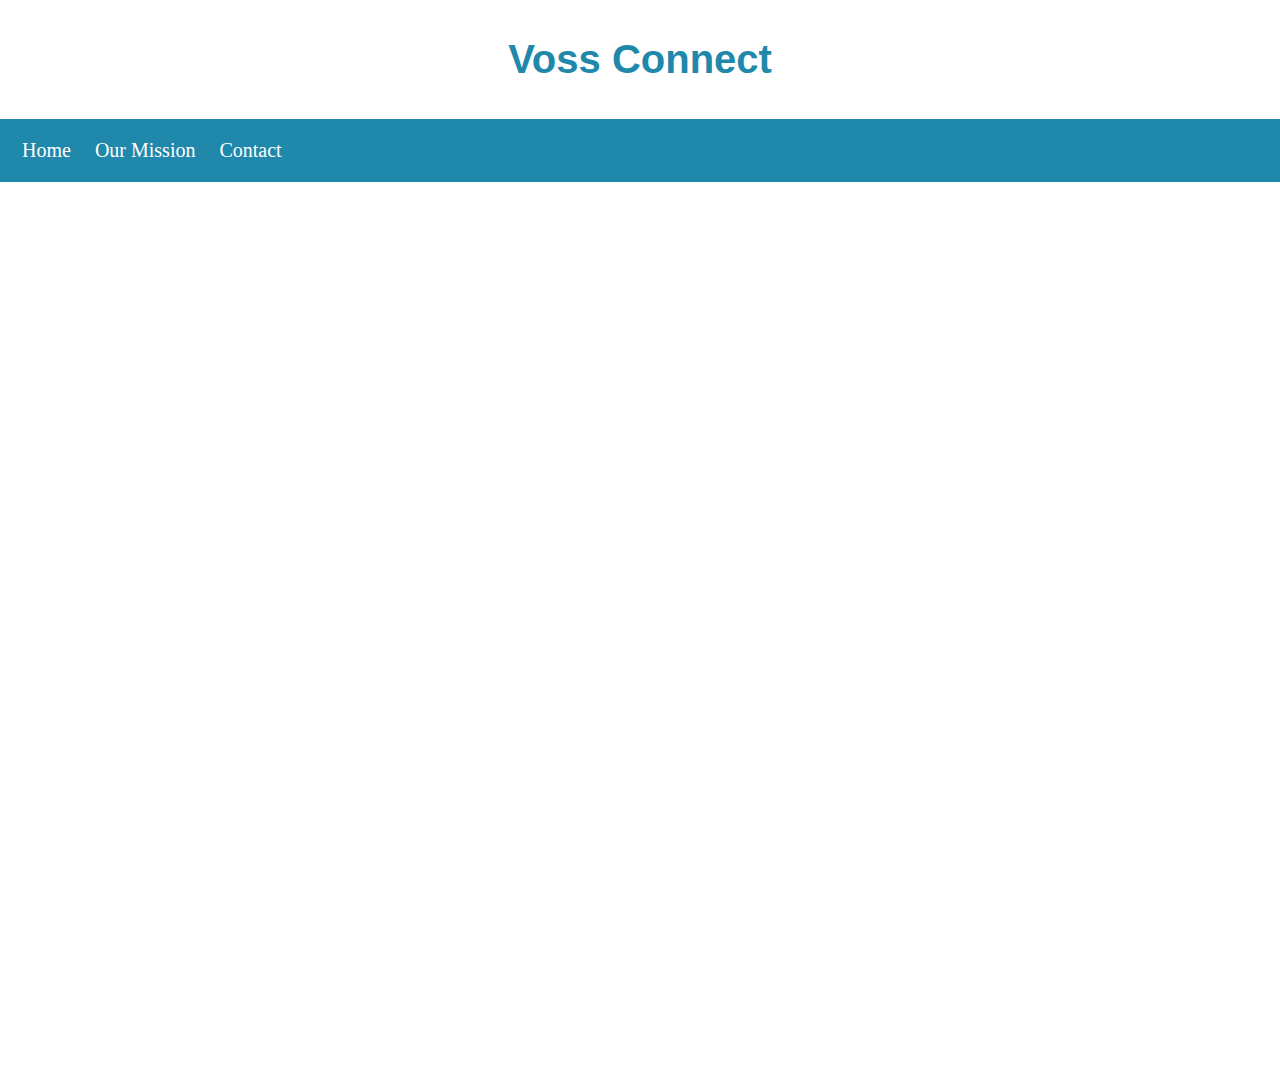
<file: index.html>
<DOCTYPE! html>
<html>
<head>
  <link rel="stylesheet" href="file.css">
  <title>this is an example page</title>
  <style>
      body,html{padding: 0; margin: 0}
  </style>
</head>
<body>
  <header>
    <h1>Voss Connect</h1>
  </header>
  <nav>
    <ul>
      <li><a href="index.html">Home</a></li>
      <li><a href="Mission.html">Our Mission</a></li>
      <li><a href="contact.html">Contact</a></li>
    </ul>
  </nav>
  <div class="bg"></div>
  <div class="Intro">
    <h1>Introducing</h1>
    <h2>Voss Connect</h2>
  </div>

</body>


<html>
</file>
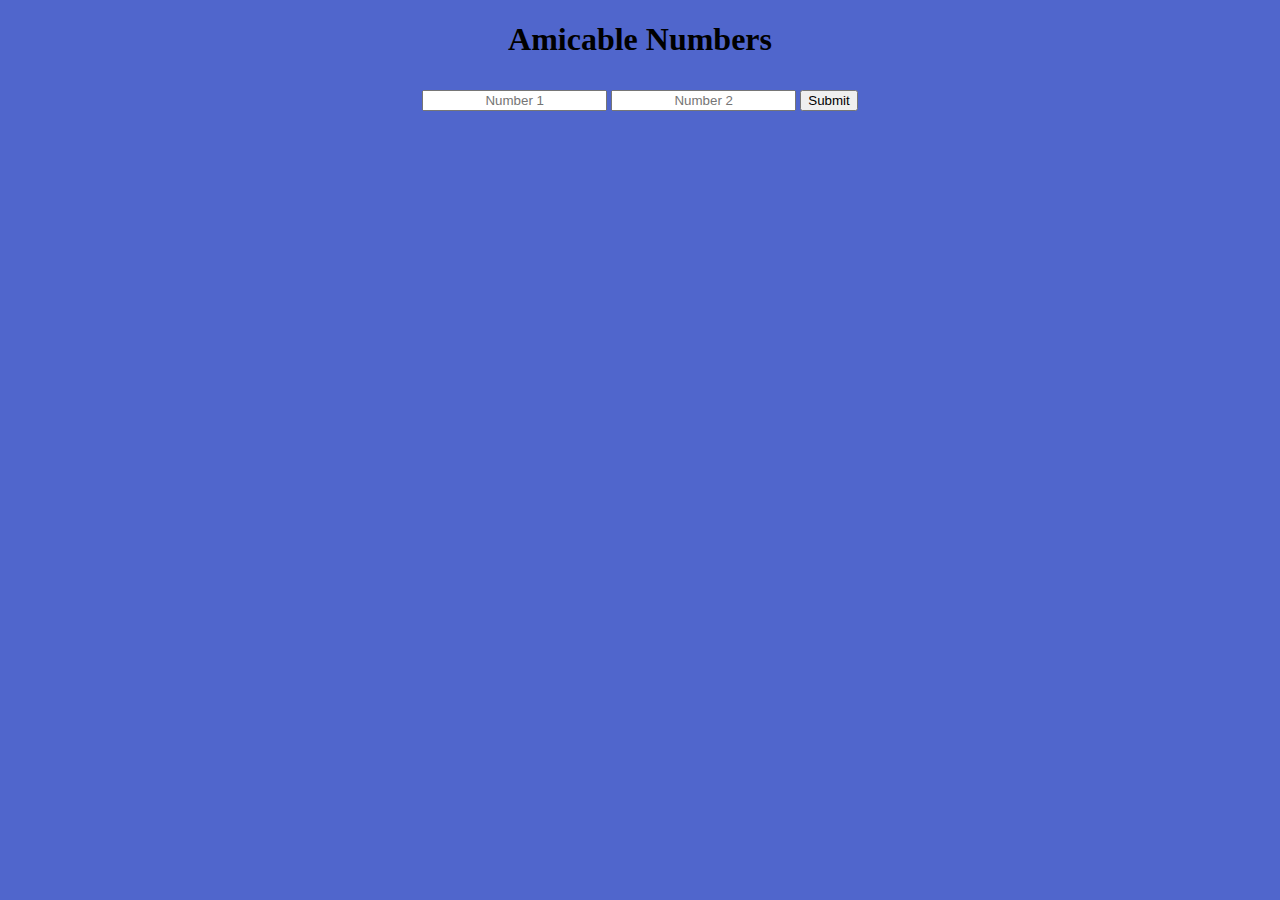
<file: amicable.html>
<!DOCTYPE html>
<html lang="en" dir="ltr">
  <head>
    <meta charset="utf-8">
    <title>Amicable</title>
    <script src="amicable.js" charset="utf-8" language="javascript"></script>
    <style style="css">
      *{text-align: center;}
      span {padding: 10px;}
      .input {display: block; padding: 10px;}
      html, body {background-color: #5066CC;}
      .h2 {font-size: 20px; text-decoration: underline;}
      .fact {padding-top: 10px; display: block;}
      p {font-size: 20px;}
    </style>
  </head>
  <body>
    <header>
      <h1>Amicable Numbers</h1>
    </header>
    <div class="form" id="form">
      <form class="input" action="#" method="post">
        <input type="text" name="num1" value="" id="num1" placeholder="Number 1">
        <input type="text" name="num1" value="" id="num2" placeholder="Number 2">
        <input type="button" name="Submit" value="Submit" id="button">
      </form>
    </div>

    <script type="text/javascript">
      var button = document.getElementById("button");
      button.addEventListener("click", function() {handler();} );
      /*
      test code for isFactor
      for(var i = 1; i < 10; i++)
        for(var j = 1; j < 10; j++)
          if(isFactor(i, j))
            document.write(j + " is a factor of " + i + "<br>");

      ///test for showFactors
      var arr = [1, 2, 3, 4, 4];
      showFactors(arr);

      //test for addFactors
      document.write(addFactors(arr));

      //test for getFactors
      document.write(getFactors(6));
      */
    </script>

  </body>
</html>
</file>
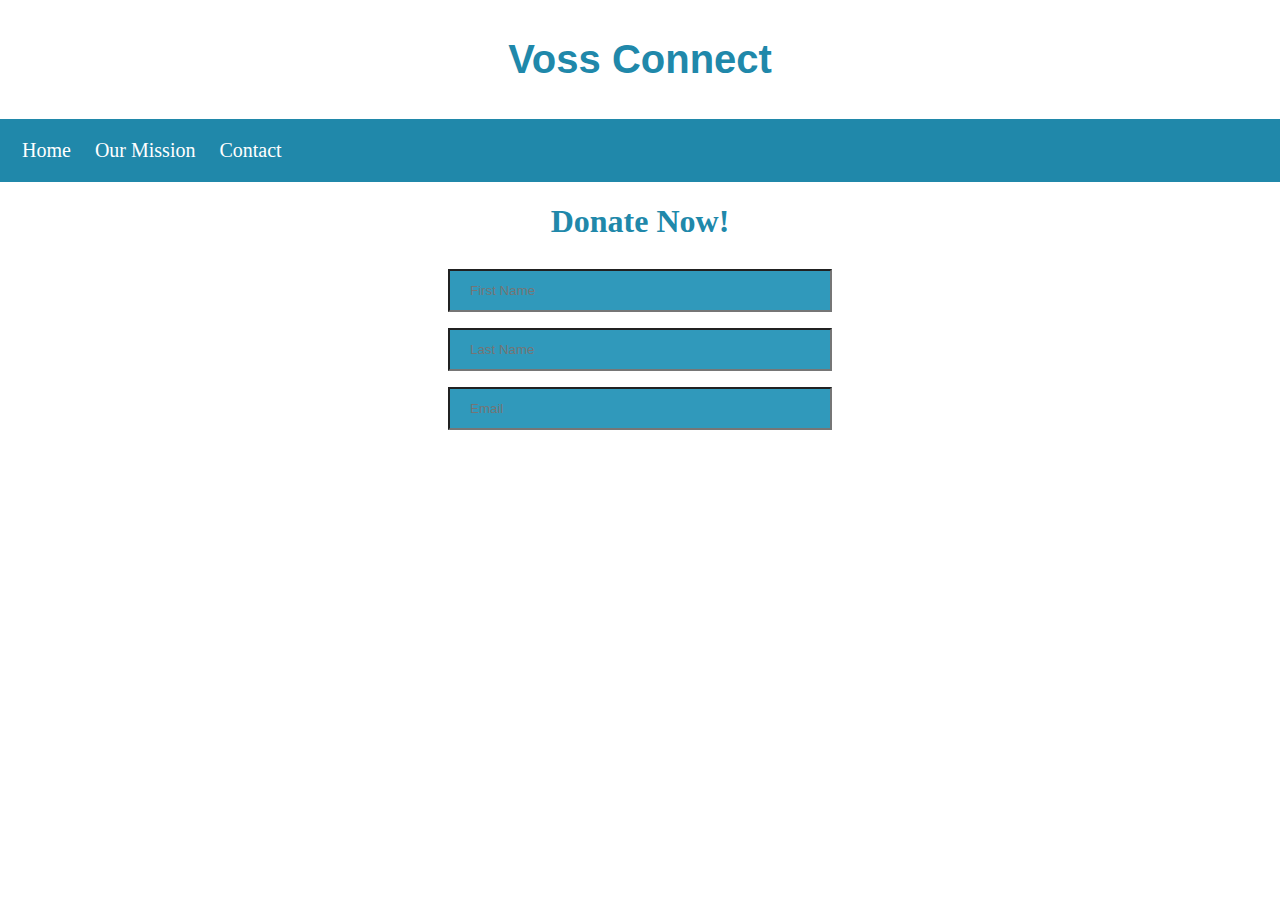
<file: contact.html>
<DOCTYPE! html>
<html>
<head>
  <link rel="stylesheet" href="file.css">
  <title>this is an example page</title>
  <style>
      body,html{padding: 0; margin: 0}
  </style>
</head>
<body>
  <header>
    <h1>Voss Connect</h1>
  </header>
  <nav>
    <ul>
      <li><a href="index.html">Home</a></li>
      <li><a href="Mission.html">Our Mission</a></li>
      <li><a href="contact.html">Contact</a></li>
    </ul>
  </nav>
  <div class="contact">
  <h1>Donate Now!</h1>
    <form class="input" action="#" method="post">
      <input type="text" name="First Name" value="" placeholder="First Name">
      <br>
      <input type="text" name="Last Name" value="" placeholder="Last Name">
      <br>
      <input type="text" name="Email" value="" placeholder="Email">
    </form>
  </div>
</body>
</html>
</file>
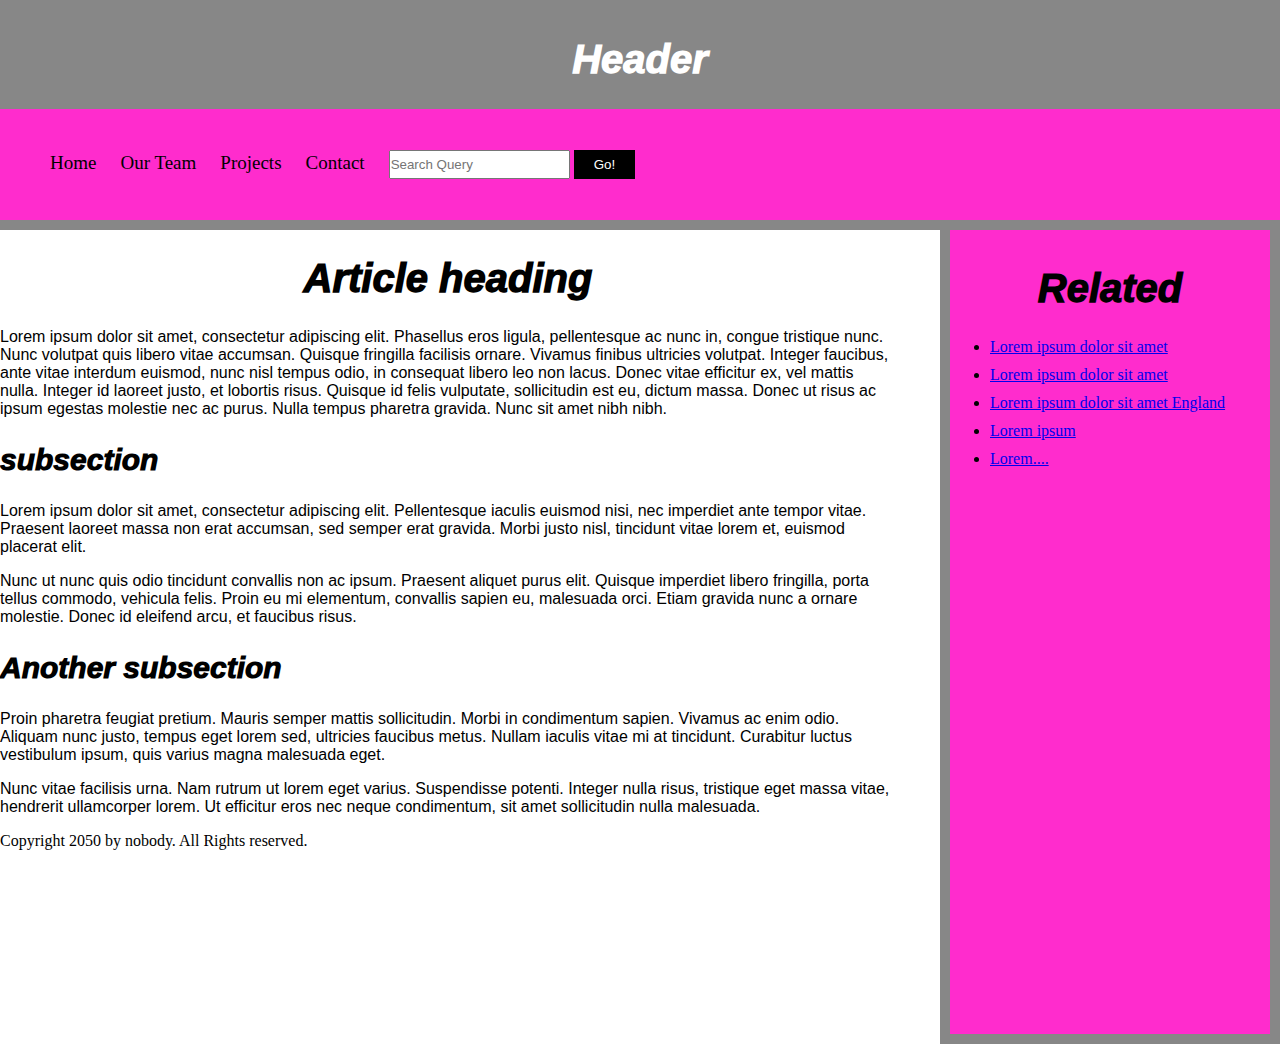
<file: html5_doc.html>
<!doctype html>
<html>
<head>
<meta charset="utf-8">
<title>HTML 5 Doc</title>
  <style>
    body,html {height: 100%; padding: 0; margin: 0; }
    header h1 { font-size: 40px; font-style: italic; font-weight: 1000; text-align: center;
              font-family: Tahoma, Verdana, Segoe, sans-serif;}
    header {background-color: #878787;
            color: #fff; padding: 10px 0px; width: 100%; box-sizing: border-box;}

    nav { background-color: #FF2CCD; padding: 15px 0; position: relative;}
    nav a {color: #000; font-size: 19px; text-decoration: none;}

    nav ul {list-style-type:none; }
    nav ul li {display: inline-block; padding: 10px 10px; }
    input[type=submit] {background-color: #000; border-style: none; color: #FFF; padding: 7px 20px;}
    input[type=text] {padding: 5px 0px; }

    .main {float: left; width: 70%; position: relative;}

    .main p {font-family: arial; }
    .main h1 {font-size: 40px; font-style: italic; font-weight: 1000; text-align: center;
              font-family: Tahoma, Verdana, Segoe, sans-serif;}
    .main h2 {font-size: 30px; font-style: italic; font-weight: 1000; text-align: left;
              font-family: Tahoma, Verdana, Segoe, sans-serif;}

    .right {float: right; width: 25%; height: 100%; background-color: #878787; padding: 10px; padding-top: 0px;}
    .right ul li { padding-right: 10px; padding-bottom: 10px;}
    .right h1 {font-size: 40px; font-style: italic; font-weight: 1000; text-align: center;
              font-family: Tahoma, Verdana, Segoe, sans-serif;}
    .aside {background-color: #FF2CCD; padding: 10px 0px; padding-bottom: 60vh;}
    .container {min-height:100%; position:relative; display: block; padding-bottom: 10px;}

    footer {bottom: 0; left: 100%;}
  </style>
</head>
<div class="container">
<body>
  <header>
    <h1>Header</h1>
    <nav>
      <ul>
        <li><a href="#">Home</a></li>
        <li><a href="#">Our Team</a></li>
        <li><a href="#">Projects</a></li>
        <li><a href="#">Contact</a></li>
        <li>
          <form>
            <input type='text' name='search' placeholder="Search Query">
            <input type ='submit' value = "Go!">
          </form>
        </li>
      </ul>
  </nav>
</header>
  <div class="main">
    <h1>Article heading</h1>
    <p>Lorem ipsum dolor sit amet, consectetur adipiscing elit.
       Phasellus eros ligula, pellentesque ac nunc in, congue tristique nunc.
       Nunc volutpat quis libero vitae accumsan. Quisque fringilla facilisis ornare.
       Vivamus finibus ultricies volutpat.
       Integer faucibus, ante vitae interdum euismod,
       nunc nisl tempus odio, in consequat libero leo non lacus.
       Donec vitae efficitur ex,
       vel mattis nulla. Integer id laoreet justo, et lobortis risus.
       Quisque id felis vulputate, sollicitudin est eu, dictum massa.
       Donec ut risus ac ipsum egestas molestie nec ac purus.
       Nulla tempus pharetra gravida. Nunc sit amet nibh nibh.
     </p>
     <h2>subsection</h2>
     <p>Lorem ipsum dolor sit amet, consectetur adipiscing elit.
        Pellentesque iaculis euismod nisi, nec imperdiet ante tempor vitae.
        Praesent laoreet massa non erat accumsan, sed semper erat gravida.
        Morbi justo nisl, tincidunt vitae lorem et, euismod placerat elit.
     </p>
     <p>
        Nunc ut nunc quis odio tincidunt convallis non ac ipsum.
        Praesent aliquet purus elit.
        Quisque imperdiet libero fringilla, porta tellus commodo, vehicula felis.
        Proin eu mi elementum, convallis sapien eu, malesuada orci.
        Etiam gravida nunc a ornare molestie. Donec id eleifend arcu, et faucibus risus.
     </p>
     <h2>Another subsection</h2>
     <p>Proin pharetra feugiat pretium.
        Mauris semper mattis sollicitudin.
        Morbi in condimentum sapien. Vivamus ac enim odio.
        Aliquam nunc justo, tempus eget lorem sed, ultricies faucibus metus.
        Nullam iaculis vitae mi at tincidunt.
        Curabitur luctus vestibulum ipsum, quis varius magna malesuada eget.
      </p>
     <p>Nunc vitae facilisis urna.
        Nam rutrum ut lorem eget varius. Suspendisse potenti.
        Integer nulla risus, tristique eget massa vitae, hendrerit ullamcorper lorem.
        Ut efficitur eros nec neque condimentum, sit amet sollicitudin nulla malesuada.
     </p>
       <footer>Copyright 2050 by nobody. All Rights reserved.</footer>
  </div>
  <aside class="right">
    <div class="aside">
      <h1>Related</h1>
      <ul>
        <li><a href="#">Lorem ipsum dolor sit amet</a></li>
        <li><a href="#">Lorem ipsum dolor sit amet</a></li>
        <li><a href="#">Lorem ipsum dolor sit amet England</a></li>
        <li><a href="#">Lorem ipsum</a></li>
        <li><a href="#">Lorem....</a></li>
      </ul>
    </div>
  </aside>
</body>
</div>
</html>
</file>
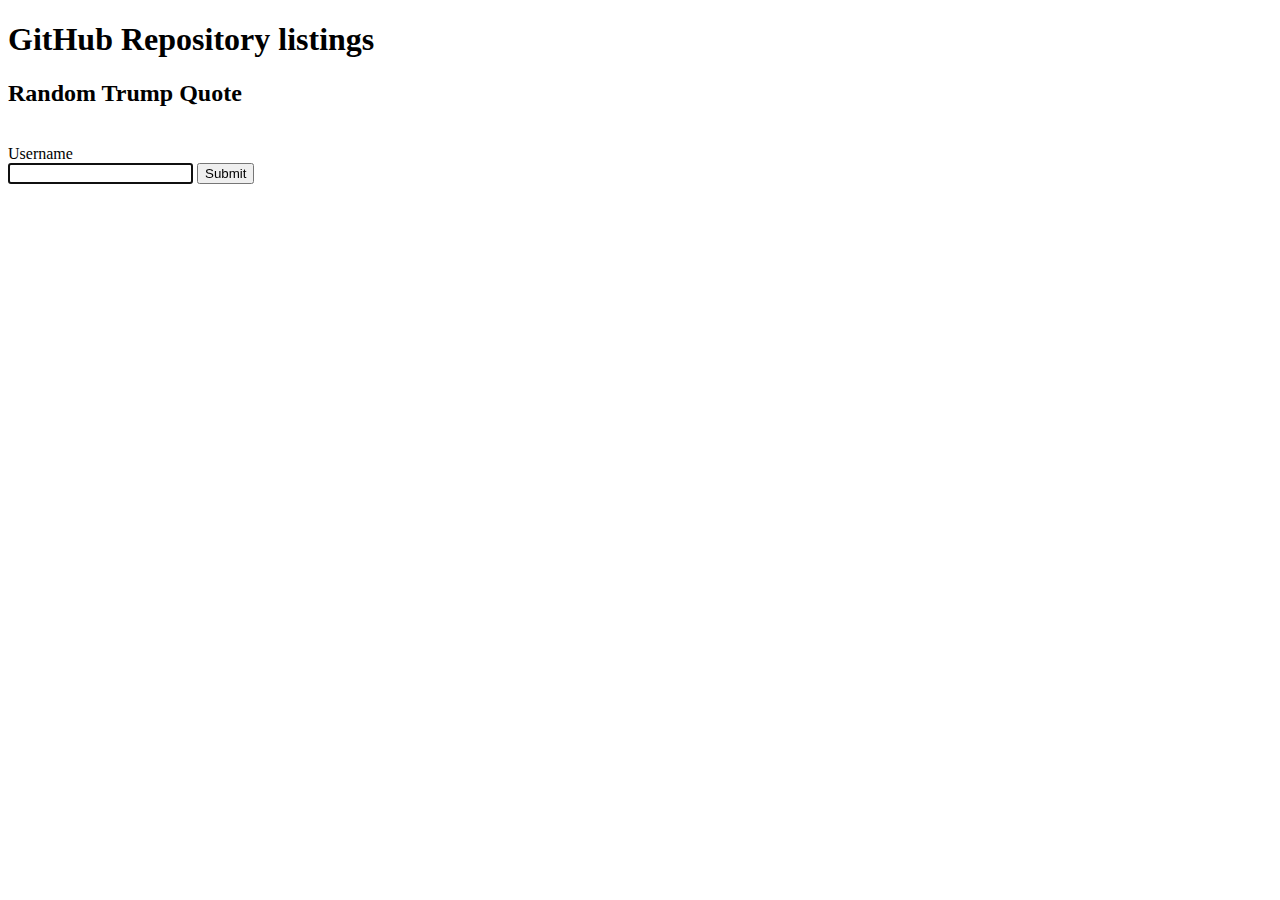
<file: hw10.html>
<!doctype html>
<html>
<head>
	<title>Messages</title>
    <meta charset="utf-8"/>
    <script src="https://ajax.googleapis.com/ajax/libs/jquery/3.4.1/jquery.min.js"></script>
	<script>
        var data = null;

var xhr = new XMLHttpRequest();
xhr.withCredentials = true;

xhr.addEventListener("readystatechange", function () {
	if (this.readyState === this.DONE) {
		var answer = this.responseText;
        console.log(answer);
        answer = JSON.parse(answer);
        index = Math.random() * 25;
        index = parseInt(index);
        $("#trump").html(JSON.stringify(answer["_embedded"]["tags"][index]["value"]))
	}
});

xhr.open("GET", "https://matchilling-tronald-dump-v1.p.rapidapi.com/tag/Hillary%20Clinton");
xhr.setRequestHeader("x-rapidapi-host", "matchilling-tronald-dump-v1.p.rapidapi.com");
xhr.setRequestHeader("x-rapidapi-key", "8bca358e76msh4266e57b4477c3ep10a968jsn65ec3c9e058a");
xhr.send(data);


        /*var request2 = new XMLHttpRequest();
        console.log("seonc obj created");
        request2.withCredentials = true;
        request2.open("GET", "https://matchilling-tronald-dump-v1.p.rapidapi.com/tag/%7Btag%7D", true);
        request2.setRequestHeader("x-radidapi-host", "matchilling-tronald-dump-v1.p.rapidapi.com");
        request2.setRequestHeader("x-radidapi-key", "8bca358e76msh4266e57b4477c3ep10a968jsn65ec3c9e058a");
        console.log("reqyest 2 headers created ");

        request2.onreadystatechange = function() {
            console.log("3- ready state changed ");

            if(request2.readyState == 4 && request2.status == 200){
                console.log("success request2")
                answer = request2.responseText;
                alert(answer);
            }
        }
        request2.send();*/


        $(document).ready(function(){
            $("#button").on("click", function(){
                $("#data").empty();
                username = $("#username").val();
                send_req(username);
            })
        });

		function send_req(username) {
			request = new XMLHttpRequest();
			console.log("1 - request object created");

			request.open("GET", "https://api.github.com/users/" + username, true);

			console.log("2 - opened request file");

			request.onreadystatechange = function() {
				console.log("3 - readystatechange event fired.");

				if (request.readyState == 4 && request.status == 200) {

					result = request.responseText;
					data = JSON.parse(result);
                    $("#data").html(data["login"]);
                    repos(data);
				}
				else if (request.readyState == 4 && request.status != 200) {

					document.getElementById("data").innerHTML = "Something is wrong!  Check the logs to see where this went off the rails";

				}

				else if (request.readyState == 3) {

					document.getElementById("data").innerHTML = "Too soon!  Try again";

				}

			}
		// Step 4: fire off the HTTP request
			request.send();
            //JSON.parse(obj);
			console.log("4 - Request sent");
            //request.open("GET", animals["repos"], true);
            //request.send();
		}

    function repos(data){
        console.log("1 - entered repos func");
        request.open("GET", data["repos_url"], true);
        console.log("changed open params");

        request.onreadystatechange = function(){
            console.log("3 - ready state fire ");

            if(request.readyState == 4 && request.status == 200){
                result = request.responseText;
                obj = JSON.parse(result);
                console.log("parsed obj, printing repos");
                //$("#data").append(JSON.stringify(obj));
                console.log("obj.length = " + obj.length)
                display_repos(obj);
            }
            else if(request.readyState == 4)
                $("#data").html("bad user name")
            

        }

        request.send();
        console.log("4 second request sent");

    }

    function display_repos(obj){
        console.log("in last func")
        if(obj.length == 0){
            $("#repos").html("User is private");
            return;
        }
        $("#repos").html("User " + obj[0]["owner"]["login"] + " has " + obj.length + " repositories<br>");
                for(var i = 0; i < obj.length; i++){
                    var curr = document.createElement("span");
                    var link = document.createElement("a");
                    $(curr).append("<br><br>Repository" + (i + 1) + "<br>");
                    $(curr).append("Name: " + obj[i]["name"] + "</br>");
                        if(obj[i]["description"] != null)
                            $(curr).append("Description: " + obj[i]["description"] + "<br>");                       
                    $(link).attr("href", obj[i]["html_url"]).text(obj[i]["html_url"])
                    $(curr).append("Link: ")
                    $(curr).append(link);
                    $(curr).append("<br>Created on: " + obj[i]["created_at"].slice(0, obj[i]["created_at"].indexOf('T')));
                    $(curr).append("<br>Most recently updated on: " + obj[i]["updated_at"].slice(0, obj[i]["updated_at"].indexOf('T')) + "</br>");
                    $("#repos").append(curr);
                }
    }
	</script>
</head>


<body>

	<h1>GitHub Repository listings</h1>
    <h2>Random Trump Quote</h2>
        <div id="trump"></div>
    <br>
    <div id="data">Username</div>
    <div>
        <form>
            <input type="text" id="username" autofocus></input>
            <input id="button" type="button" value="Submit"></input>
        </form>
    </div>
    <div id="repos"></div>
</body>
</html>
</file>
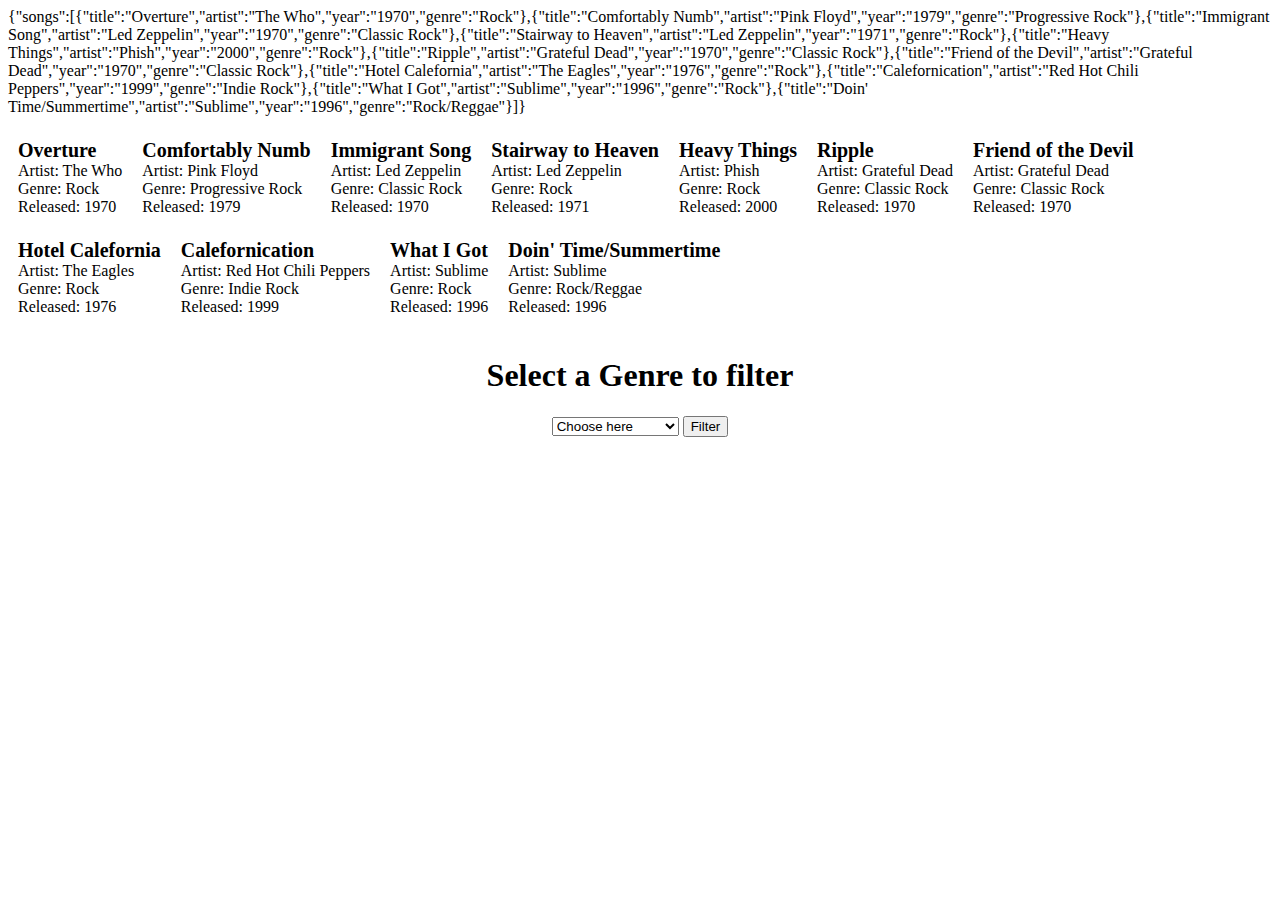
<file: hw9.html>
<!DOCTYPE html>
<html lang="en" dir="ltr">
  <head>
    <meta charset="utf-8">
    <title>JSON practice</title>
    <script src="https://ajax.googleapis.com/ajax/libs/jquery/3.1.0/jquery.min.js"></script>
    <script src="setlist.json" charset="utf-8"></script>
    <style type=text/css>
      //span{display: inline;}
      .other {font-size: 15px;}
      .serial{display: inline-block;}
      .form{text-align: center;}
      .form h1{padding-top: 20px;}
    </style>
    <script type="text/javascript">
      $(document).ready(function(){
        $("#serial").append(JSON.stringify(setlist) + "<br>"); // display serial

        for(index in setlist.songs){ // display all songs in friendly format
          display_song(index, "serial")
        }

        $("form").prepend("<h1>Select a Genre to filter</h1>");
        var genre_arr = get_genres();

        create_form(genre_arr);

        $("#button").click(function(){onclick(genre_arr)});

      })

      // displays the songs at index -index in setlist array and
      // displays them in div name div
      function display_song(index, div){
        newspan_title = document.createElement("span");
        newspan_other = document.createElement("span");
        $(newspan_title).css({"font-size":"20px", "font-weight":"800"});
        newspan_title.innerHTML =  "<br>" + (setlist.songs[index].title) + "<br>";
        newspan_other.innerHTML = "Artist: " + setlist.songs[index].artist + "<br>";
        newspan_other.innerHTML += "Genre: " + setlist.songs[index].genre + "<br>";
        newspan_other.innerHTML += "Released: " + setlist.songs[index].year + "<br>";
        container = document.createElement("div");
        $(container).append(newspan_title, newspan_other);
        $(container).css({"display":"inline-block", "padding":"0px 10px"});
        $("#" + div).append(container);
      }


      // searches the setlist object for all genres and returns them as a
      // string array
      function get_genres(){
        var genre_arr = new Array();
        //var curr_genre, in_genre_arr;
        for(x in setlist.songs){
          in_genre_arr = false;
          curr_genre = setlist.songs[x].genre;
          for(index in genre_arr){
            if(curr_genre == genre_arr[index])
              in_genre_arr = true;
          }
          if(!in_genre_arr)
            genre_arr.push(curr_genre);
        }
        return genre_arr;
      }

      // creates the select form using all the genres in genre_arr
      function create_form(genre_arr){
        new_option = document.createElement("option")
        $(new_option).attr("selected", "selected")
        $(new_option).attr("value", "-1")
        $(new_option).html("Choose here")
        $("select").append(new_option)
        for(i in genre_arr){
          new_option = document.createElement("option");
          $(new_option).html(genre_arr[i]);
          $(new_option).attr("value", i)
          $("select").append(new_option);
        }
      }

      //called when button is pressed
      // search and display all songs in setlist that match current
      // genre selected in the form
      function onclick(genre_arr){
        var genre = $("select.select").children("option:selected").val();
          if(genre == -1)
            return;
        $("#container").empty();
        for(index in setlist.songs){
          if(genre_arr[genre] == setlist.songs[index].genre)
            display_title(index)
        }
      }

      // display just song title at index in setlist
      function display_title(index){
        newspan_title = document.createElement("span");
        $(newspan_title).css({"font-size":"20px", "font-weight":"800"});
        newspan_title.innerHTML =  "<br>" + (setlist.songs[index].title) + "<br>";
        $("#container").css({"display":"inline-block", "padding":"0px 10px"});
        $("#container").append(newspan_title);
      }
    </script>
  </head>
  <body>
    <div class="serial" id="serial"></div>

    <div class="form" id="form_div">
      <form id="filter" class="filter">
        <select class="select" id="select">
        </select>
        <button type="button" id="button">Filter</button>
      </form>

      <div class="form" id="container"></div>
    </div>
  </body>
</html>
</file>
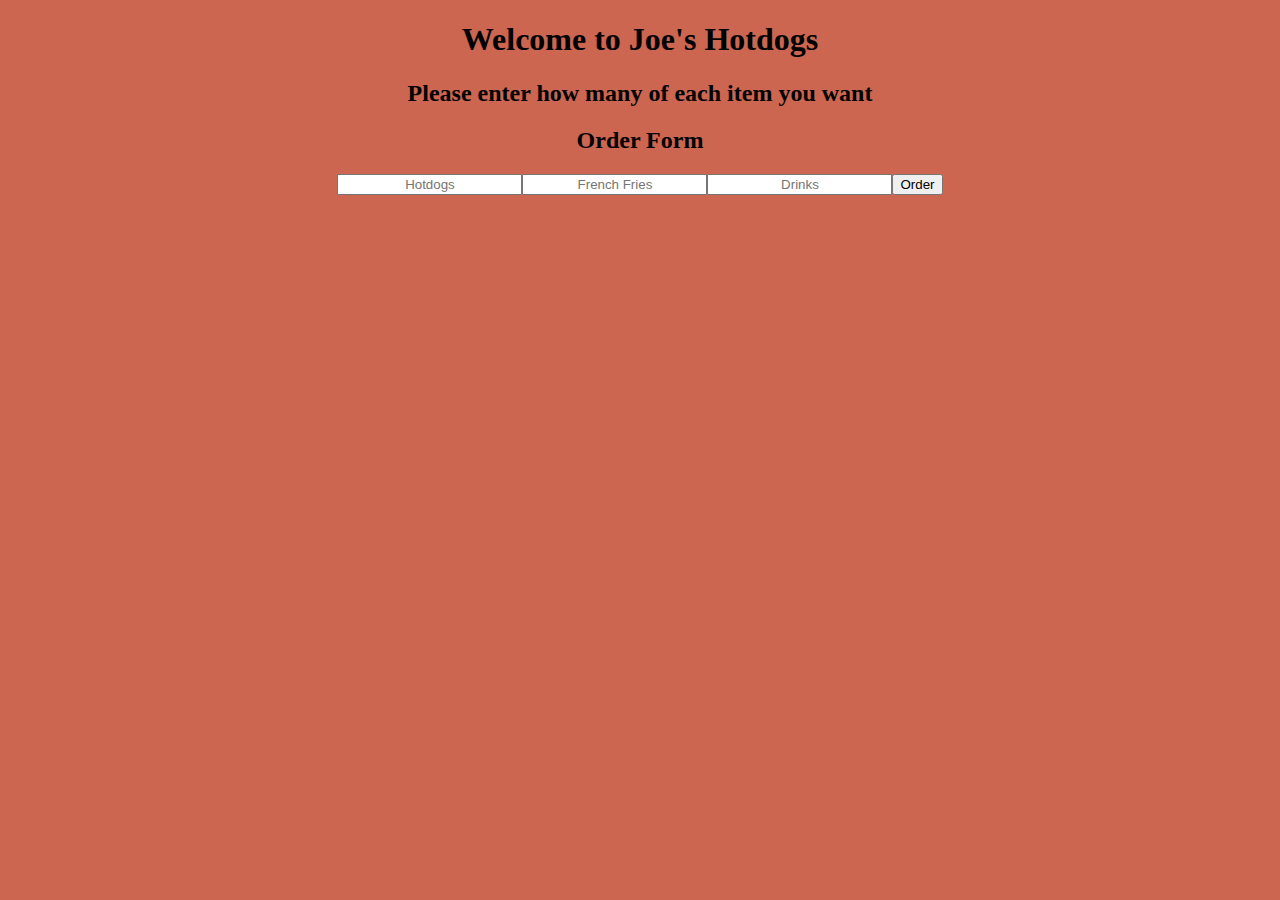
<file: joes.html>
<!DOCTYPE html>
<html lang="en" dir="ltr">
  <head>
    <meta charset="utf-8">
    <title>Joe's Hotdog</title>
    <script src="joes.js" charset="utf-8"> language="javascript"</script>
    <style style="css">
      *{text-align: center;}
      span {padding: 10px;}
      html, body {background-color: #CC6650;}
      .h2 {font-size: 20px; text-decoration: underline;}
    </style>
  </head>
  <body>
    <h1>Welcome to Joe's Hotdogs</h1>
    <h2>Please enter how many of each item you want</h2>
    <div class="form" id="enter">
    </div>
    <div class="display_price" id="display_price">
    </div>
    <script type="text/javascript">
      create_form();
    </script>
  </body>
</html>
</file>
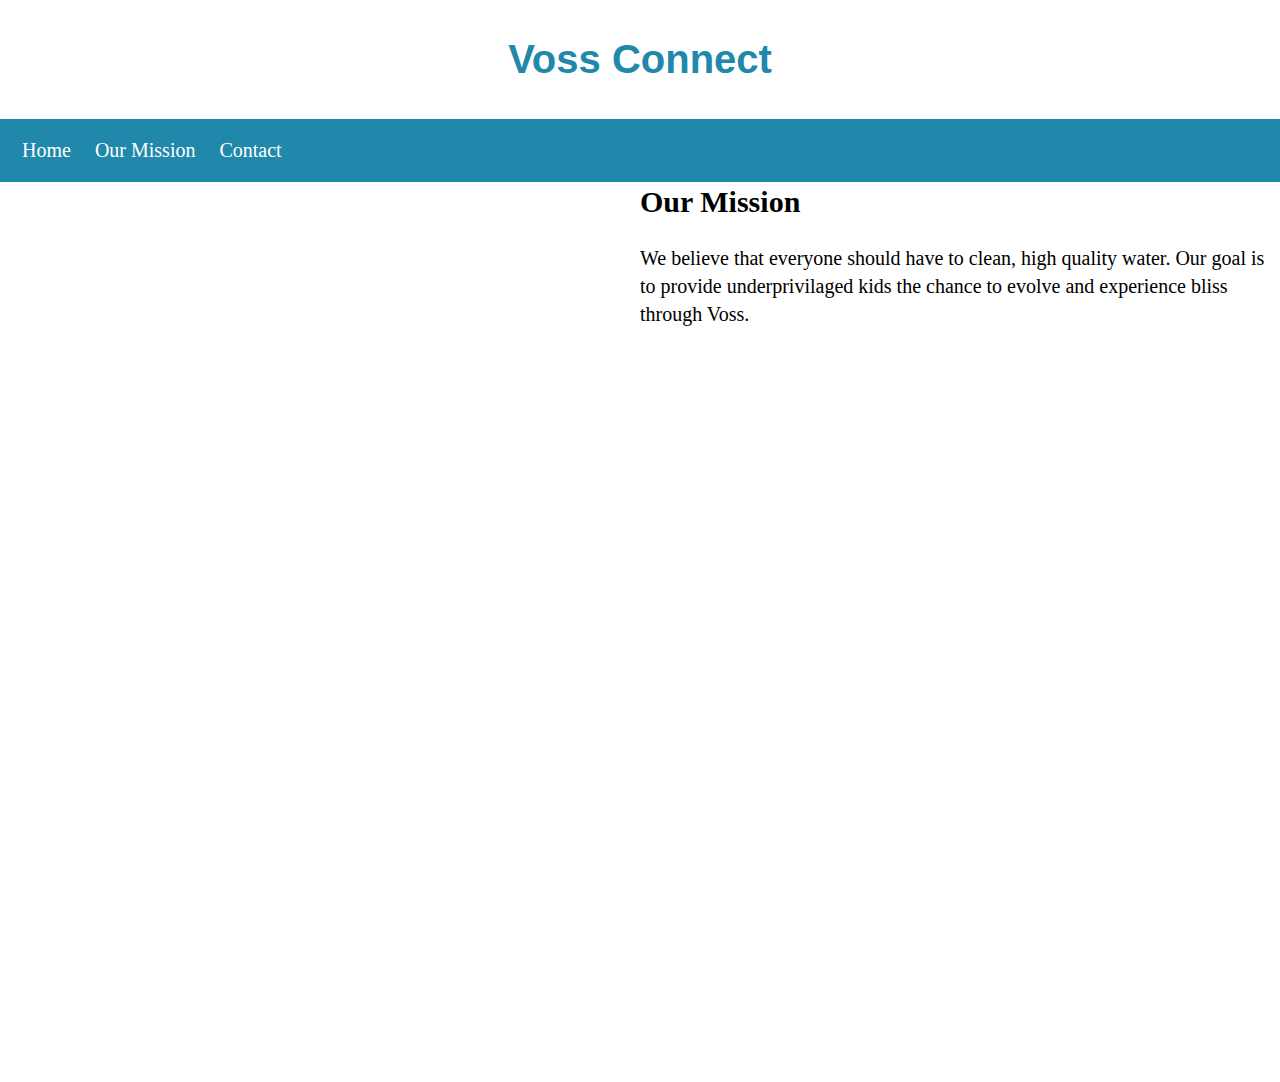
<file: Mission.html>
<DOCTYPE! html>
<html>
<head>
  <link rel="stylesheet" href="file.css">
  <title>this is an example page</title>
  <style>
      body,html{padding: 0; margin: 0}
      .bg {background-image:url("https://cdn-a.william-reed.com/var/wrbm_gb_food_pharma/storage/images/publications/food-beverage-nutrition/beveragedaily.com/article/2017/11/06/voss-has-become-much-more-than-a-bottled-water-it-s-a-lifestyle/7512322-1-eng-GB/Voss-has-become-much-more-than-a-bottled-water-it-s-a-lifestyle_wrbm_large.jpg");
          height:100%; padding-top: 0px; background-position: right; background-repeat: no-repeat; background-size:cover;}
      .caption{color=#000;}
  </style>
</head>
<body>
  <header>
    <h1>Voss Connect</h1>
  </header>
  <nav>
    <ul>
      <li><a href="index.html">Home</a></li>
      <li><a href="Mission.html">Our Mission</a></li>
      <li><a href="contact.html">Contact</a></li>
    </ul>
  </nav>
  <div class="bg"></div>
  <div class="Mission">
      <h2>Our Mission</h2>
      <p>We believe that everyone should have to
            clean, high quality water. Our goal is to provide underprivilaged
            kids the chance to evolve and experience bliss through Voss.</p>
  </div>

</body>
<html>
</file>
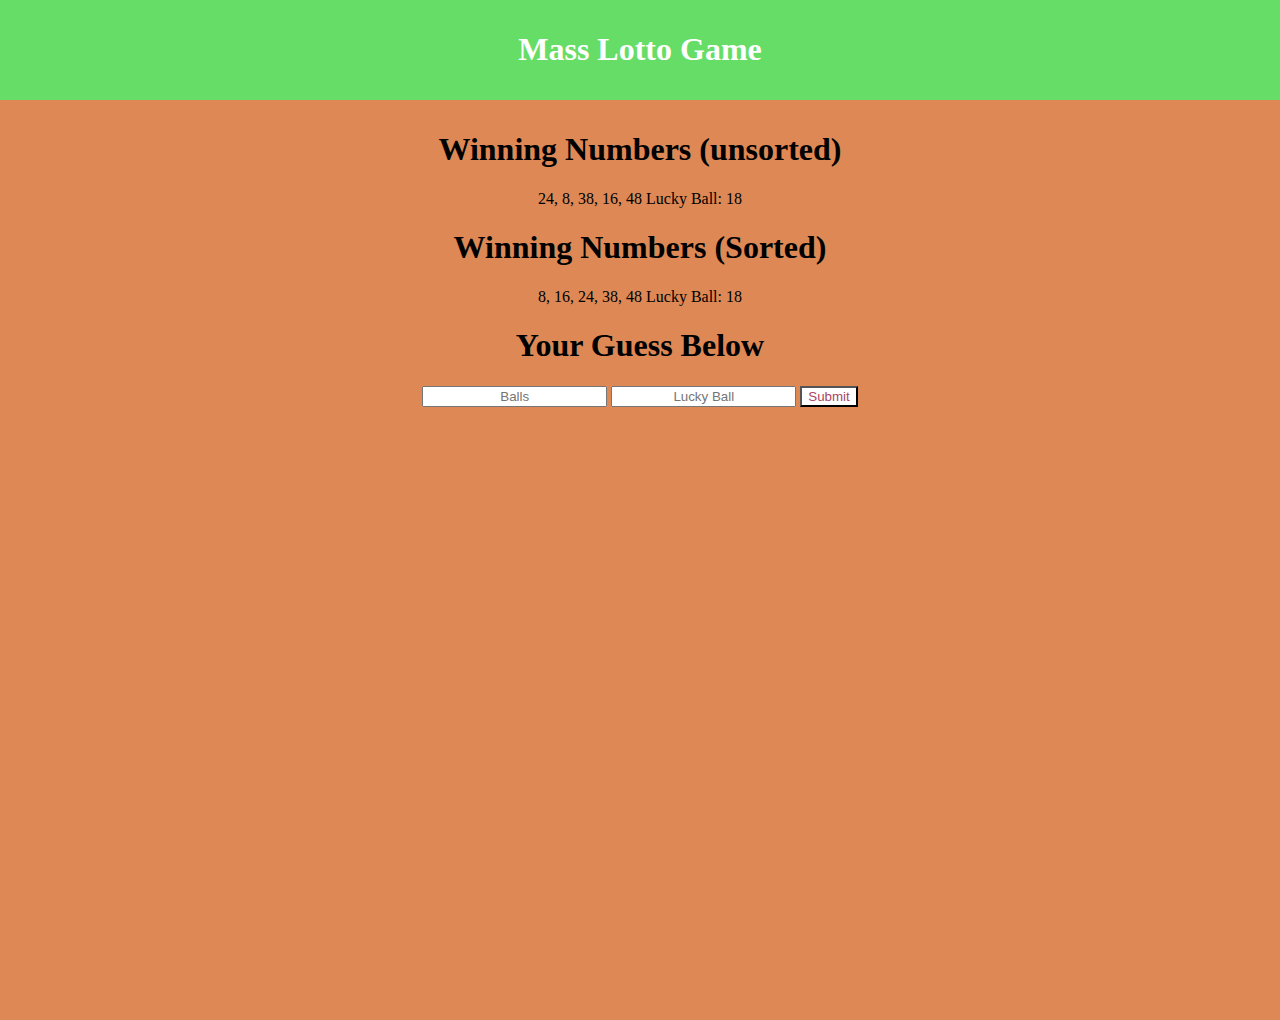
<file: quick_pick.html>
<!DOCTYPE html>
<html lang="en" dir="ltr">
  <head>
    <meta charset="utf-8">
    <style>
      * {text-align: center;}
      html, body { margin: 0px; padding: 0px; }
      .button{display: inline-block;
              color: #AA4566; background-color: #FFF;}
      .prize1, .prize2 {font-size: 20px;
                        font-weight: bold;}
      .titles {text-align: center;}
      .text {background-color: #DD8855; position: absolute;
             width: 100%; height: 100%; padding: 10px 0px;}
      header h1 {color: #FFF;}
      header {background-color: #66DD66; margin: 0;
              padding: 10px 0px;}
      /* NOTE:.below {background-color: #66DD66; min-height: 100%; position: relative;}*/
    </style>
    <title>Quick Pick</title>
    <script type="text/javascript" src="quick_pick.js">
    </script>
  </head>
  <body>
    <header>
      <h1>Mass Lotto Game</h1>
    </header>
  <div class="text">

    <h1 class="titles">Winning Numbers (unsorted)</h1>
    <p id="arr_unsort"></p>
    <script type="text/javascript">
      create_win(); display_arr("arr_unsort", win_num);
    </script>
    <h1 class="titles">Winning Numbers (Sorted)</h1>
    <p id="arr_sort"></p>
    <script type="text/javascript">
       sort_arr(win_num);
       display_arr("arr_sort", win_num);
    </script>
    <h1 class="titles">Your Guess Below</h1>
    <form class="user_guess" method="post" action="#">
      <input type="text" id="nums" placeholder="Balls">
      <input type="text" id="Lucky Ball"
       placeholder="Lucky Ball">
      <input type="button" value="Submit" class="button"
             onclick="deter_pay()">
    </form>
    <h1 id="user_guess"></h1>
    <p id = "user_gues"></p>
    <h1 id="word_prize"></h1>
    <span id="prize_txt1"></span>
    <span id="prize1" class="prize1"></span>
    <span id="prize_txt2"></span>
    <span id="prize2" class="prize2"></span>
  </div>
  </body>
</html>
</file>
<file: file.css>
<style type ="text/css">
  body,html{height: 100%; margin: 0}

  h1 {color : #2088AA;
      font-family: georgia,times}

  header h1{text-align:center; font-family: arial, helvetica; font-size: 30pt}
  header {background-image: url("http://www.tech-dist.com/wp-content/uploads/2016/05/TowerFlo/Water-Water-Wallpaper-High-Resolution-Image.jpg");
          padding: 10px 10px; width: 100%; box-sizing: border-box}

  nav {background-color: #2088AA; padding: 10px; border-color: #000; }
  nav a {color: #FFF; font-size: 20px; test-decoration: none; padding: 8px 10px; display: block; }

  nav ul {list-style-type: none; margin: 0; padding: 0; overflow: hidden;}
  nav li a {display: block; text-align: center; padding: 10px 12px; text-decoration: none;}
  nav li {float: left; display: block; color: #FFF; text-align: center; padding: 0px; text-decoration: none;}
  nav li a:hover{background-color:#3099BB; color:#111;}

  .bg {background-image: url("http://www.tech-dist.com/wp-content/uploads/2016/05/TowerFlo/Water-Water-Wallpaper-High-Resolution-Image.jpg");
      height:100%; padding-top: 0px; background-position: center; background-repeat: no-repeat; background-size: cover;}
  .caption{text-align: center; font-size: 40px; padding: 100px; color: #FFF}
  .Intro{text-align: center; color: #FFF; position: absolute; padding: 10px; top: 25%; left: 40%;}
  .Intro h1{font-size: 60px; font-style: italic; color: #FFF; }
  .Intro h2{font-size: 50px; font-style: italic; color: #FFF; padding-top: 200px;}
  p {font-size:20px; line-height: 1.4;}
  p.center {font-size: 16px; text-align: center}
  .Mission{font-size: 20px; white-space: none;width: 50%; position: absolute; top: 160px;
           left: 50%; text-overflow: ellipsis; }
  .Mission h2{font-size: 30px;}
  .contact{text-align: center;}
  .input{text-align: center;}
  input[type=text]{width: 30%; padding: 12px 20px; margin: 8px 8px; box-sizing: border-box; background-color: #3099BB; color: #FFF;}
  </style>
</file>
